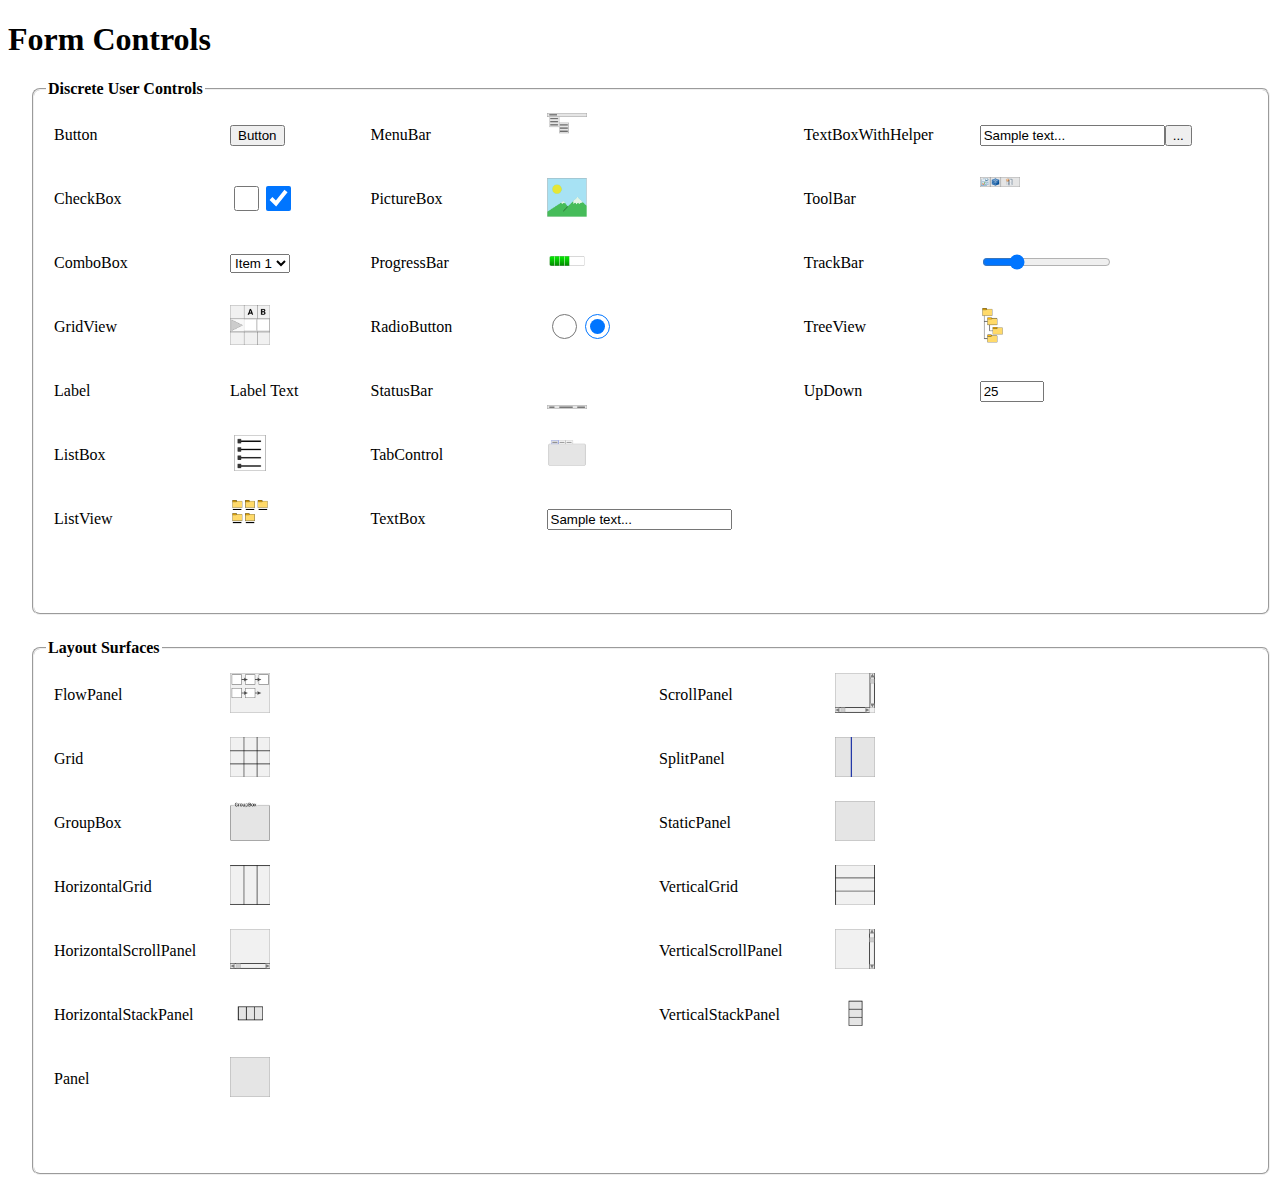
<file: Docs/FormControls.html>
<!doctype html>
<html lang="en">
<head>
	<meta charset="utf-8">
	<meta name="viewport" content="width=device-width, initial-scale=1, shrink-to-fit=no">
	<style type="text/css">
		body
		{
			font-family: Roboto;
			font-size: 12pt;
		}
		fieldset
		{
			margin-left: 24px;
			margin-bottom: 24px;
			border-radius: 8px;
		}
		input[type="checkbox"], input[type="radio"]
		{
			width: 25px;
			height: 25px;
		}
		legend
		{
			font-weight: bold;
		}
		.table
		{
			border-collapse: collapse;
			display: flex;
			flex-direction: column;
			flex-wrap: wrap;
			height: 500px;
		}
		.table .tr
		{
			display: table-row;
		}
		.tr>.td:first-child
		{
			min-width: 160px;
		}
		.td
		{
			display: table-cell;
			padding: 8px;
			vertical-align: middle;
		}
		.td>div
		{
			min-height: 48px;
			display: flex;
			align-items: center;
		}
/* Width between 1080px and 801px */
@media (max-width: 1080px) and (min-width: 801px) {
  .table {
    height: 110vh;
  }
}

/* Width between 800px and 601px */
@media (max-width: 800px) and (min-width: 601px) {
  .table {
    height: 300vh;
  }
}

/* Width 600px and below */
@media (max-width: 600px) {
  .table {
    height: auto; /* "Unlimited" height — grows with content */
  }
}
	</style>
	<title>Form Controls</title>
</head>
<body>
	<h1>Form Controls</h1>
	<form id="frmControls">
		<fieldset>
			<legend>Discrete User Controls</legend>
			<div class="table">
				<div class="tr"><div class="td"><div>Button</div></div><div class="td"><button>Button</button></div></div>
				<div class="tr"><div class="td"><div>CheckBox</div></div><div class="td"><input type="checkbox" /><input type="checkbox" checked/></div></div>
				<div class="tr"><div class="td"><div>ComboBox</div></div><div class="td"><select><option>Item 1</option><option>Item 2</option></select></div></div>
				<div class="tr"><div class="td"><div>GridView</div></div><div class="td"><img src="images/GridViewIcon.png" width="40px"/></div></div>
				<div class="tr"><div class="td"><div>Label</div></div><div class="td">Label Text</div></div>
				<div class="tr"><div class="td"><div>ListBox</div></div><div class="td"><img src="images/ListBoxIcon.png" width="40px"/></div></div>
				<div class="tr"><div class="td"><div>ListView</div></div><div class="td"><img src="images/ListViewIcon.png" width="40px"/></div></div>
				<div class="tr"><div class="td"><div>MenuBar</div></div><div class="td"><img src="images/MenuBarIcon.png" width="40px"/></div></div>
				<div class="tr"><div class="td"><div>PictureBox</div></div><div class="td"><img src="images/PictureBoxIcon.png" width="40px"/></div></div>
				<div class="tr"><div class="td"><div>ProgressBar</div></div><div class="td"><img src="images/ProgressBarIcon.png" width="40px"/></div></div>
				<div class="tr"><div class="td"><div>RadioButton</div></div><div class="td"><input type="radio" name="radio" /><input type="radio" name="radio" checked /></div></div>
				<div class="tr"><div class="td"><div>StatusBar</div></div><div class="td"><img src="images/StatusBarIcon.png" width="40px"/></div></div>
				<div class="tr"><div class="td"><div>TabControl</div></div><div class="td"><img src="images/TabControlIcon.png" width="40px"/></div></div>
				<div class="tr"><div class="td"><div>TextBox</div></div><div class="td"><input type="text" value="Sample text..." /></div></div>
				<div class="tr"><div class="td"><div>TextBoxWithHelper</div></div><div class="td"><input type="text" value="Sample text..." /><button>...</button></div></div>
				<div class="tr"><div class="td"><div>ToolBar</div></div><div class="td"><img src="images/ToolBarIcon.png" width="40px"/></div></div>
				<div class="tr"><div class="td"><div>TrackBar</div></div><div class="td"><input type="range" min="1" max="100" value="25" /></div></div>
				<div class="tr"><div class="td"><div>TreeView</div></div><div class="td"><img src="images/TreeViewIcon.png" width="40px"/></div></div>
				<div class="tr"><div class="td"><div>UpDown</div></div><div class="td"><input type="number" min="1" max="100" value="25" /></div></div>
			</div>
		</fieldset>
		<fieldset>
			<legend>Layout Surfaces</legend>
			<div class="table">
				<div class="tr"><div class="td"><div>FlowPanel</div></div><div class="td"><img src="images/FlowPanelIcon.png" width="40px"/></div></div>
				<div class="tr"><div class="td"><div>Grid</div></div><div class="td"><img src="images/GridIcon.png" width="40px"/></div></div>
				<div class="tr"><div class="td"><div>GroupBox</div></div><div class="td"><img src="images/GroupBoxIcon.png" width="40px"/></div></div>
				<div class="tr"><div class="td"><div>HorizontalGrid</div></div><div class="td"><img src="images/HorizontalGridIcon.png" width="40px"/></div></div>
				<div class="tr"><div class="td"><div>HorizontalScrollPanel</div></div><div class="td"><img src="images/HorizontalScrollIcon.png" width="40px"/></div></div>
				<div class="tr"><div class="td"><div>HorizontalStackPanel</div></div><div class="td"><img src="images/HorizontalStackIcon.png" width="40px"/></div></div>
				<div class="tr"><div class="td"><div>Panel</div></div><div class="td"><img src="images/PanelIcon.png" width="40px"/></div></div>
				<div class="tr"><div class="td"><div>ScrollPanel</div></div><div class="td"><img src="images/ScrollPanelIcon.png" width="40px"/></div></div>
				<div class="tr"><div class="td"><div>SplitPanel</div></div><div class="td"><img src="images/SplitPanelIcon.png" width="40px"/></div></div>
				<div class="tr"><div class="td"><div>StaticPanel</div></div><div class="td"><img src="images/PanelIcon.png" width="40px"/></div></div>
				<div class="tr"><div class="td"><div>VerticalGrid</div></div><div class="td"><img src="images/VerticalGridIcon.png" width="40px"/></div></div>
				<div class="tr"><div class="td"><div>VerticalScrollPanel</div></div><div class="td"><img src="images/VerticalScrollIcon.png" width="40px"/></div></div>
				<div class="tr"><div class="td"><div>VerticalStackPanel</div></div><div class="td"><img src="images/VerticalStackIcon.png" width="40px"/></div></div>
			</div>
		</fieldset>
	</form>
	<script type="text/javascript" src="scripts/jquery-3.4.1.min.js"></script>
</body>
</html>
</file>
